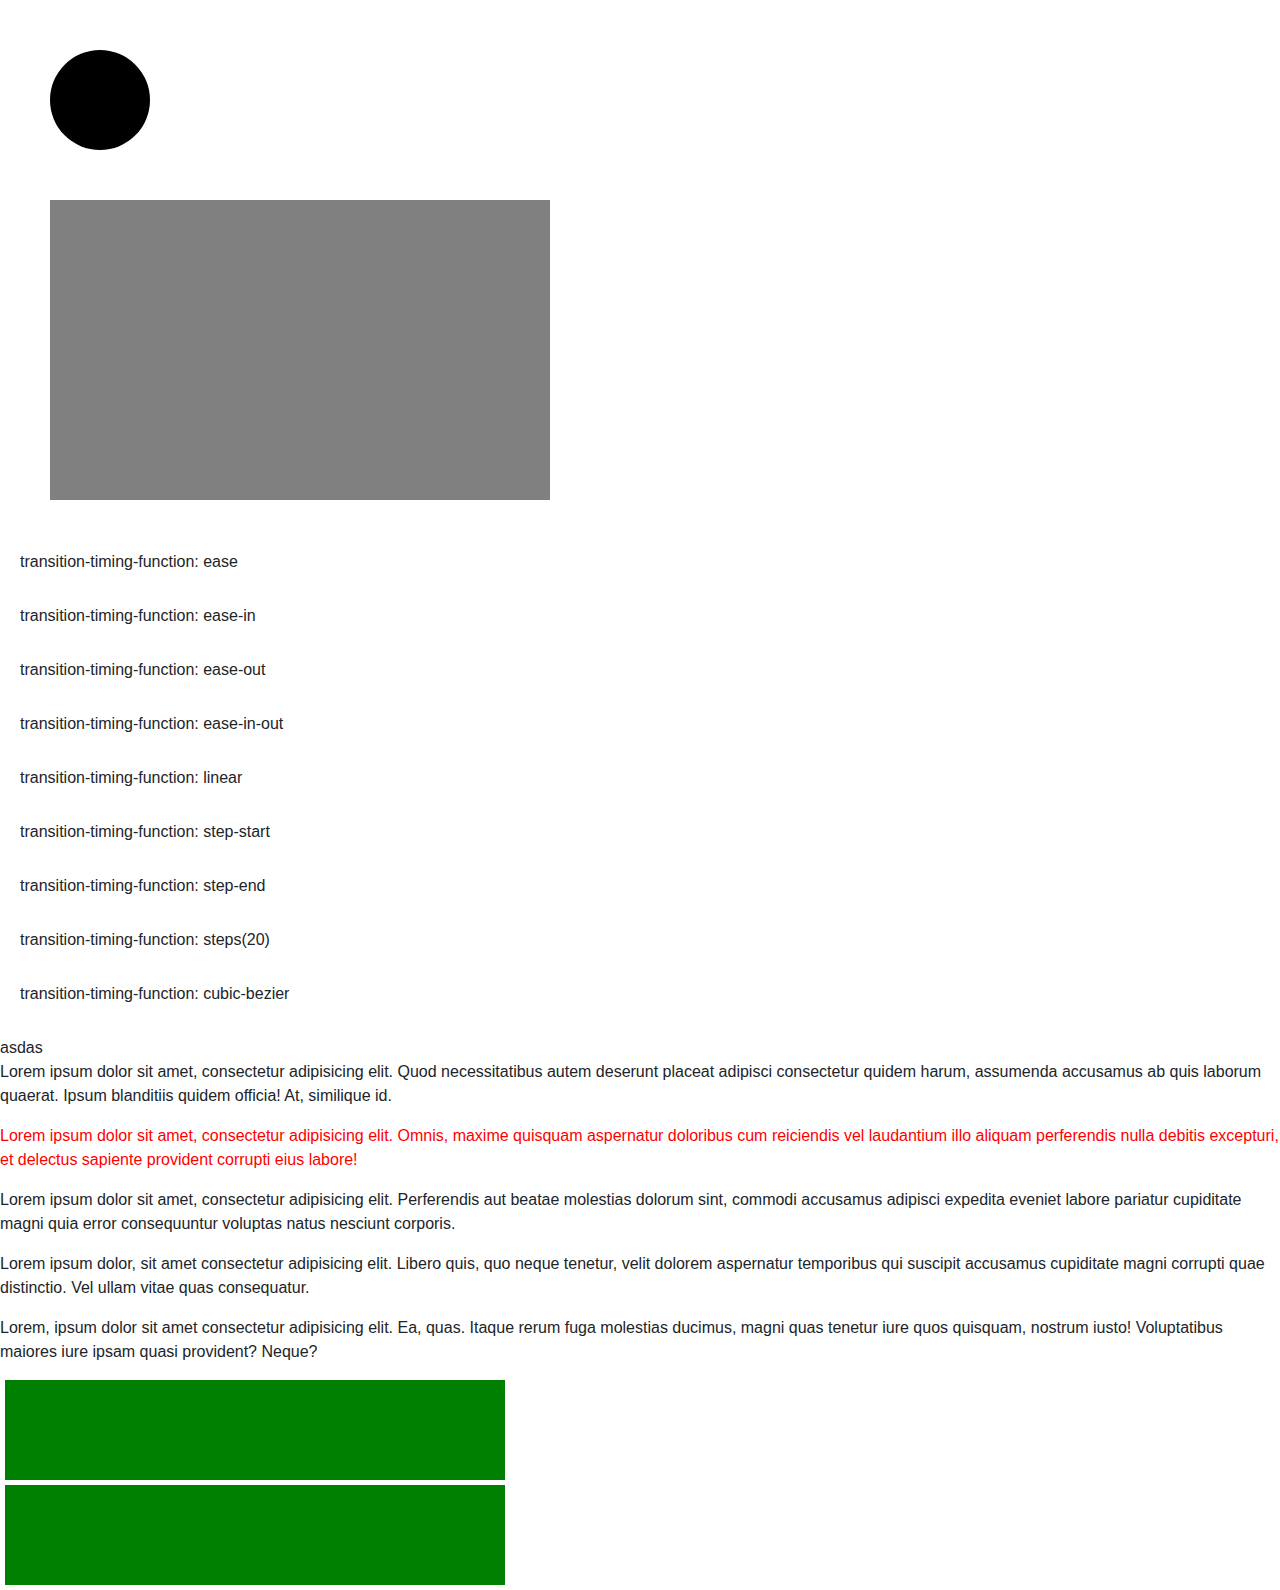
<file: test.html>
<!DOCTYPE html>
<html lang="en">
<head>
    <meta charset="UTF-8">
    <meta name="viewport" content="width=device-width, initial-scale=1.0">
    <title>Document</title>
    <link rel="stylesheet" href="css/bootstrap-reboot.css">
    <link rel="stylesheet" href="css/bootstrap-grid.css">
    <link rel="stylesheet" href="css/test_style.min.css">
</head>
<body>
    <div class="el_1"></div>
    <div class="el_2"></div>
    <div class="el_3">transition-timing-function: ease</div>
    <div class="el_4">transition-timing-function: ease-in</div>
    <div class="el_5">transition-timing-function: ease-out</div>
    <div class="el_6">transition-timing-function: ease-in-out</div>
    <div class="el_7">transition-timing-function: linear</div>
    <div class="el_8">transition-timing-function: step-start</div>
    <div class="el_9">transition-timing-function: step-end</div>
    <div class="el_10">transition-timing-function: steps(20)</div>
    <div class="el_11">transition-timing-function: cubic-bezier</div>

    <div class="block">
        <div class="kl">asdas</div>
        <p> Lorem ipsum dolor sit amet, consectetur adipisicing elit. Quod necessitatibus autem deserunt placeat adipisci consectetur quidem harum, assumenda accusamus ab quis laborum quaerat. Ipsum blanditiis quidem officia! At, similique id. </p>
        <p> Lorem ipsum dolor sit amet, consectetur adipisicing elit. Omnis, maxime quisquam aspernatur doloribus cum reiciendis vel laudantium illo aliquam perferendis nulla debitis excepturi, et delectus sapiente provident corrupti eius labore! </p>
        <p>Lorem ipsum dolor sit amet, consectetur adipisicing elit. Perferendis aut beatae molestias dolorum sint, commodi accusamus adipisci expedita eveniet labore pariatur cupiditate magni quia error consequuntur voluptas natus nesciunt corporis.</p>
        <p>Lorem ipsum dolor, sit amet consectetur adipisicing elit. Libero quis, quo neque tenetur, velit dolorem aspernatur temporibus qui suscipit accusamus cupiditate magni corrupti quae distinctio. Vel ullam vitae quas consequatur.</p>
        <p>Lorem, ipsum dolor sit amet consectetur adipisicing elit. Ea, quas. Itaque rerum fuga molestias ducimus, magni quas tenetur iure quos quisquam, nostrum iusto! Voluptatibus maiores iure ipsam quasi provident? Neque?</p>
    </div>

    <div class="box_1"></div>
    <div class="box_1"></div>
</body>
</html>
</file>
<file: css/test_style.min.css>
.el_1{position:relative;display:-webkit-box;display:-ms-flexbox;display:flex;-webkit-box-pack:center;-ms-flex-pack:center;justify-content:center;-webkit-box-align:center;-ms-flex-align:center;align-items:center;margin:50px;width:100px;height:100px;background-color:#000000;border-radius:100%}.el_1::before{content:'';display:block;width:0;height:10px;background-color:#1eacc7;-webkit-transition:1s all;transition:1s all}.el_1::after{position:absolute;display:block;content:'';width:10px;height:0;background-color:#1eacc7;-webkit-transition:1s all;transition:1s all}.el_1:hover::before{width:80px}.el_1:hover::after{height:80px}.el_2{position:relative;display:-webkit-box;display:-ms-flexbox;display:flex;-webkit-box-align:center;-ms-flex-align:center;align-items:center;-webkit-box-pack:center;-ms-flex-pack:center;justify-content:center;width:500px;height:300px;margin:50px;background-color:gray}.el_2::before{display:block;content:'';height:10px;width:0;background-color:black;-webkit-transition:2s all;transition:2s all}.el_2::after{position:absolute;display:block;content:'';height:0;width:10px;background-color:black;-webkit-transition:2s all;transition:2s all}.el_2:hover{background-color:green}.el_2:hover::before{width:450px}.el_2:hover::after{height:250px}.el_3{margin:20px}.el_3::after{display:block;content:'';background-color:green;width:0;height:10px;-webkit-transition:3s all;transition:3s all;-webkit-transition-timing-function:ease;transition-timing-function:ease}.el_3:hover::after{width:1000px}.el_4{margin:20px}.el_4::after{display:block;content:'';background-color:green;width:0;height:10px;-webkit-transition:3s all;transition:3s all;-webkit-transition-timing-function:ease-in;transition-timing-function:ease-in}.el_4:hover::after{width:1000px}.el_5{margin:20px}.el_5::after{display:block;content:'';background-color:green;width:0;height:10px;-webkit-transition:3s all;transition:3s all;-webkit-transition-timing-function:ease-out;transition-timing-function:ease-out}.el_5:hover::after{width:1000px}.el_6{margin:20px}.el_6::after{display:block;content:'';background-color:green;width:0;height:10px;-webkit-transition:3s all;transition:3s all;-webkit-transition-timing-function:ease-in-out;transition-timing-function:ease-in-out}.el_6:hover::after{width:1000px}.el_7{margin:20px}.el_7::after{display:block;content:'';background-color:green;width:0;height:10px;-webkit-transition:3s all;transition:3s all;-webkit-transition-timing-function:linear;transition-timing-function:linear}.el_7:hover::after{width:1000px}.el_8{margin:20px}.el_8::after{display:block;content:'';background-color:green;width:0;height:10px;-webkit-transition:3s all;transition:3s all;-webkit-transition-timing-function:step-start;transition-timing-function:step-start}.el_8:hover::after{width:1000px}.el_9{margin:20px}.el_9::after{display:block;content:'';background-color:green;width:0;height:10px;-webkit-transition:3s all;transition:3s all;-webkit-transition-timing-function:step-end;transition-timing-function:step-end}.el_9:hover::after{width:1000px}.el_10{margin:20px}.el_10::after{display:block;content:'';background-color:green;width:0;height:10px;-webkit-transition:3s all;transition:3s all;-webkit-transition-timing-function:steps(20);transition-timing-function:steps(20)}.el_10:hover::after{width:1000px}.el_11{margin:20px}.el_11::after{display:block;content:'';background-color:green;width:0;height:10px;-webkit-transition:3s all;transition:3s all;-webkit-transition-timing-function:cubic-bezier;transition-timing-function:cubic-bezier}.el_11:hover::after{width:1000px}.block p:nth-child(3){color:red}.box_1{width:1000px;height:100px;background-color:green;margin:5px}@media (min-width: 600px){.box_1{width:500px}}
</file>
